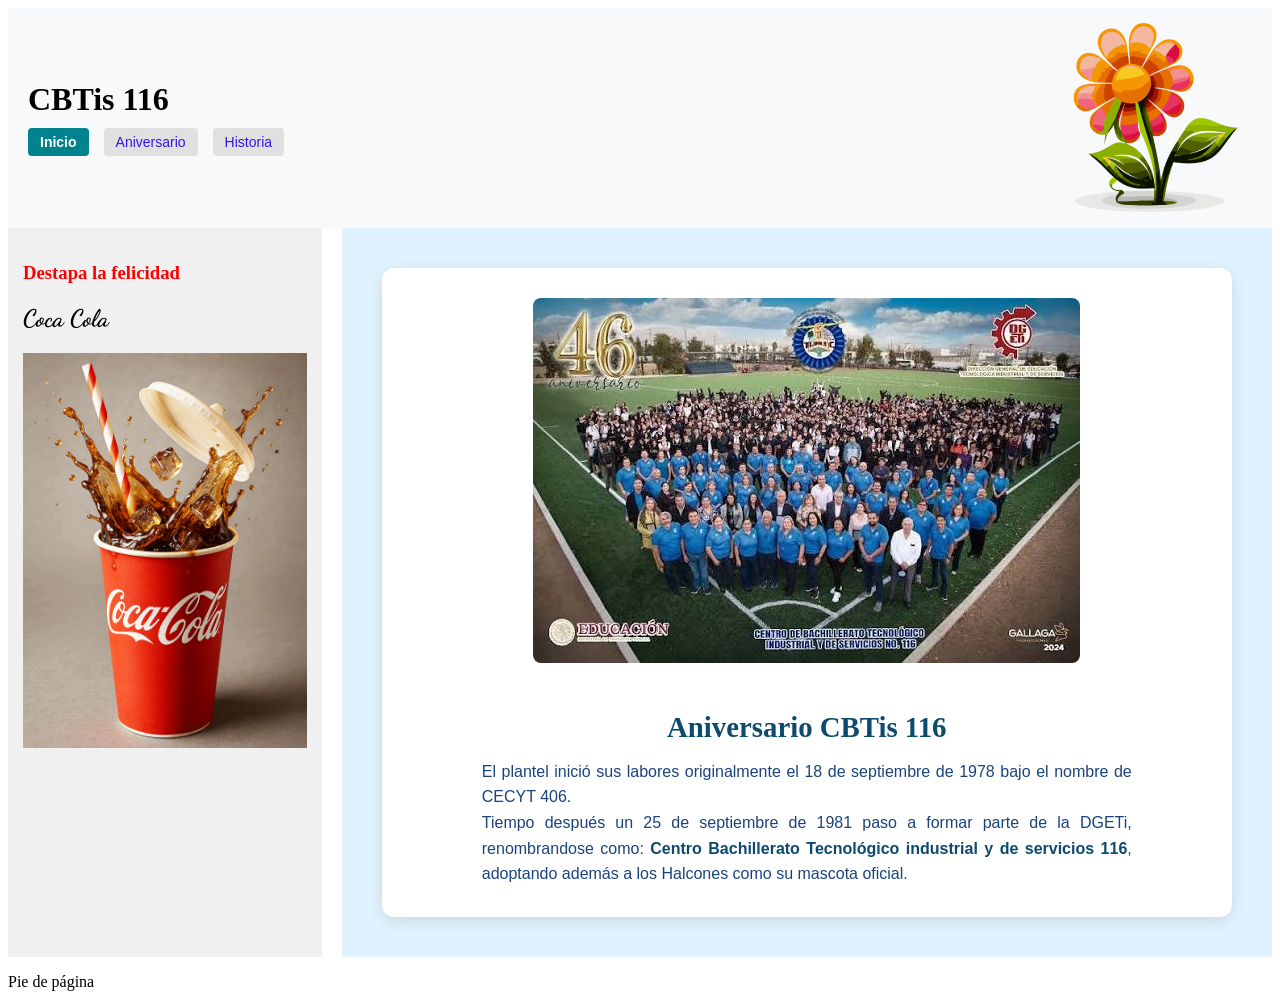
<file: index.html>
<!DOCTYPE html>
<html lang="es">

<head>

    <link rel="preconnect" href="https://fonts.googleapis.com">
    <link rel="preconnect" href="https://fonts.gstatic.com" crossorigin>
    <link href="https://fonts.googleapis.com/css2?family=Dancing+Script:wght@400..700&display=swap" rel="stylesheet">


    <meta charset="UTF-8">
    <title>Kenia Olachea</title>
    <link rel="stylesheet" href="estilo.css">
</head>

<body>
    <header>
        <div>
            <h1 style="margin: 0;">CBTis 116</h1>
            <nav class="barra-navegacion">
                <a href="index.html" class="boton-nav activo">Inicio</a>
                <a href="semantica2.html" class="boton-nav">Aniversario</a>
                <a href="semantica3.html" class="boton-nav">Historia</a>
            </nav>
        </div>
        <img src="imagenes/kenita1.png" alt="Logo de Mi Sitio Web" title="logo de la marca" class="logo-pequeno">
    </header>
    <main>
        <aside>
            <h3 style="font-family:Cambria, Cochin, Georgia, Times, 'Times New Roman', serif; color:red">Destapa la
                felicidad</h3>
            <h1 style="font-family: 'Dancing Script', cursive !important;">Coca Cola</h1>

            <a style="font-family:Helvetica;" href="https://www.coca-cola.com/mx/es" target="_blank">
                <img src="imagenes/vaso-coca-cola-refresco.gif" alt="Logo de Mi Sitio Web" title="logo de la marca"
                    class="logo-cabecera">

            </a>
        </aside>
        <section class="contenido-principal">
            <article class="tarjeta-aniversario">
                <div class="imagen-contenedor">

                    <img src="imagenes/cbtis_aniv.jpg" alt="aniversario_cbtis116" title="logo de la marca">

                </div>
                <h2>Aniversario CBTis 116</h2>
                <p>
                    El plantel inició sus labores originalmente el 18 de septiembre de 1978
                    bajo el nombre de CECYT 406.<br>
                    Tiempo después un 25 de septiembre de 1981 paso a formar
                    parte de la DGETi, renombrandose como:<b>
                        Centro Bachillerato Tecnológico industrial y de servicios 116</b>,
                    adoptando además a los Halcones como su mascota oficial. </p>

            </article>
        </section>
    </main>

    <footer>
        <p>Pie de página</p>
    </footer>

</body>

</html>
</file>
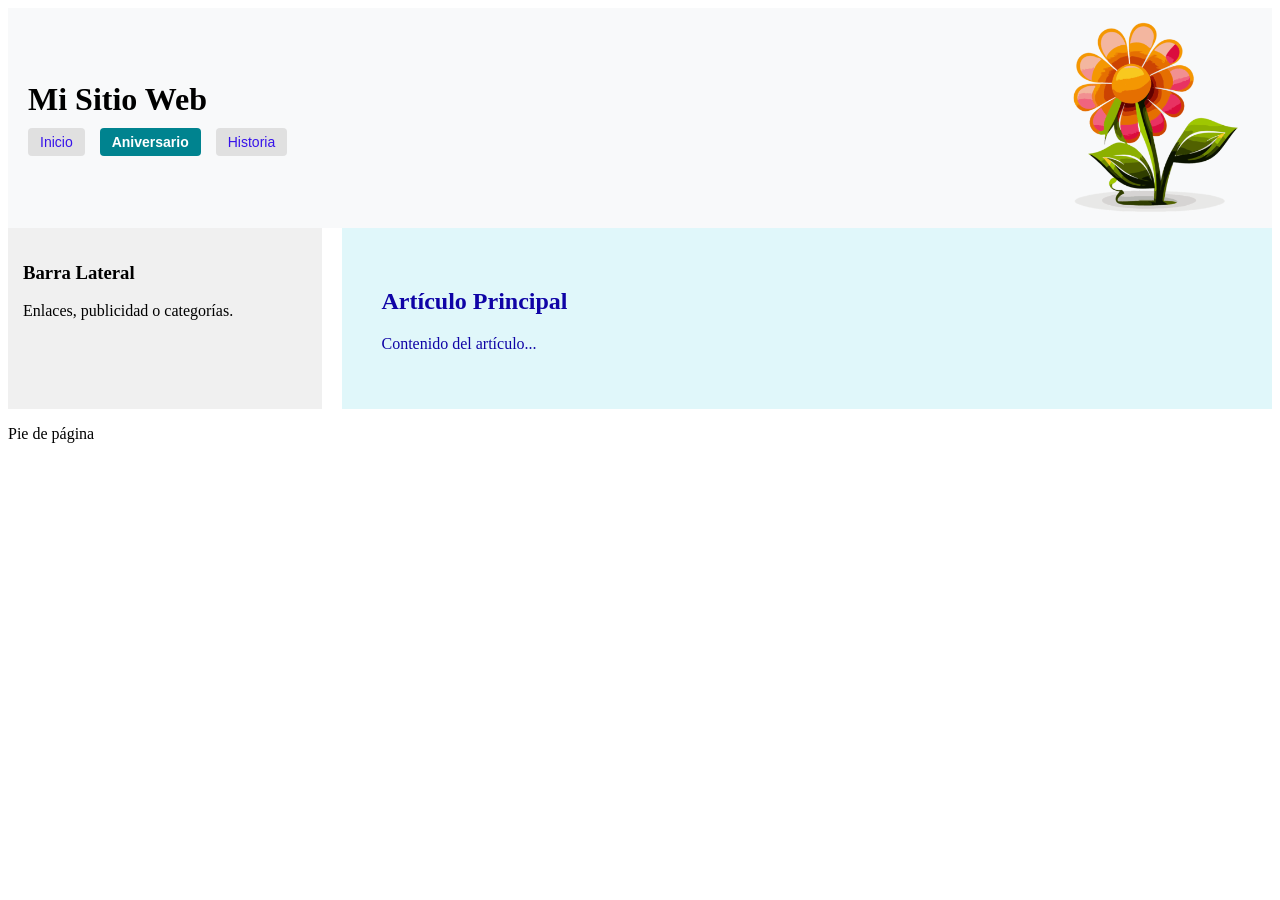
<file: semantica2.html>
<!DOCTYPE html>
<html lang="es">

<head>
    <meta charset="UTF-8">
    <link rel="stylesheet" href="estilo.css">
    <title>Kenia Olachea</title>
</head>

<body>
    <header>
        <div>
            <h1 style="margin: 0;">Mi Sitio Web</h1>
            <nav class="barra-navegacion">
                <a href="index.html" class="boton-nav">Inicio</a>
                <a href="semantica2.html" class="boton-nav activo">Aniversario</a>
                <a href="semantica3.html" class="boton-nav">Historia</a>
            </nav>
        </div>
        <img src="imagenes/kenita1.png" alt="Logo de Mi Sitio Web" class="logo-pequeno">
    </header>
    <main>
        <aside>
            <h3>Barra Lateral</h3>
            <p>Enlaces, publicidad o categorías.</p>
        </aside>
        <section>
            <article>
                <h2>Artículo Principal</h2>
                <p>Contenido del artículo...</p>
            </article>
        </section>
    </main>

    <footer>
        <p>Pie de página</p>
    </footer>

</body>

</html>
</file>
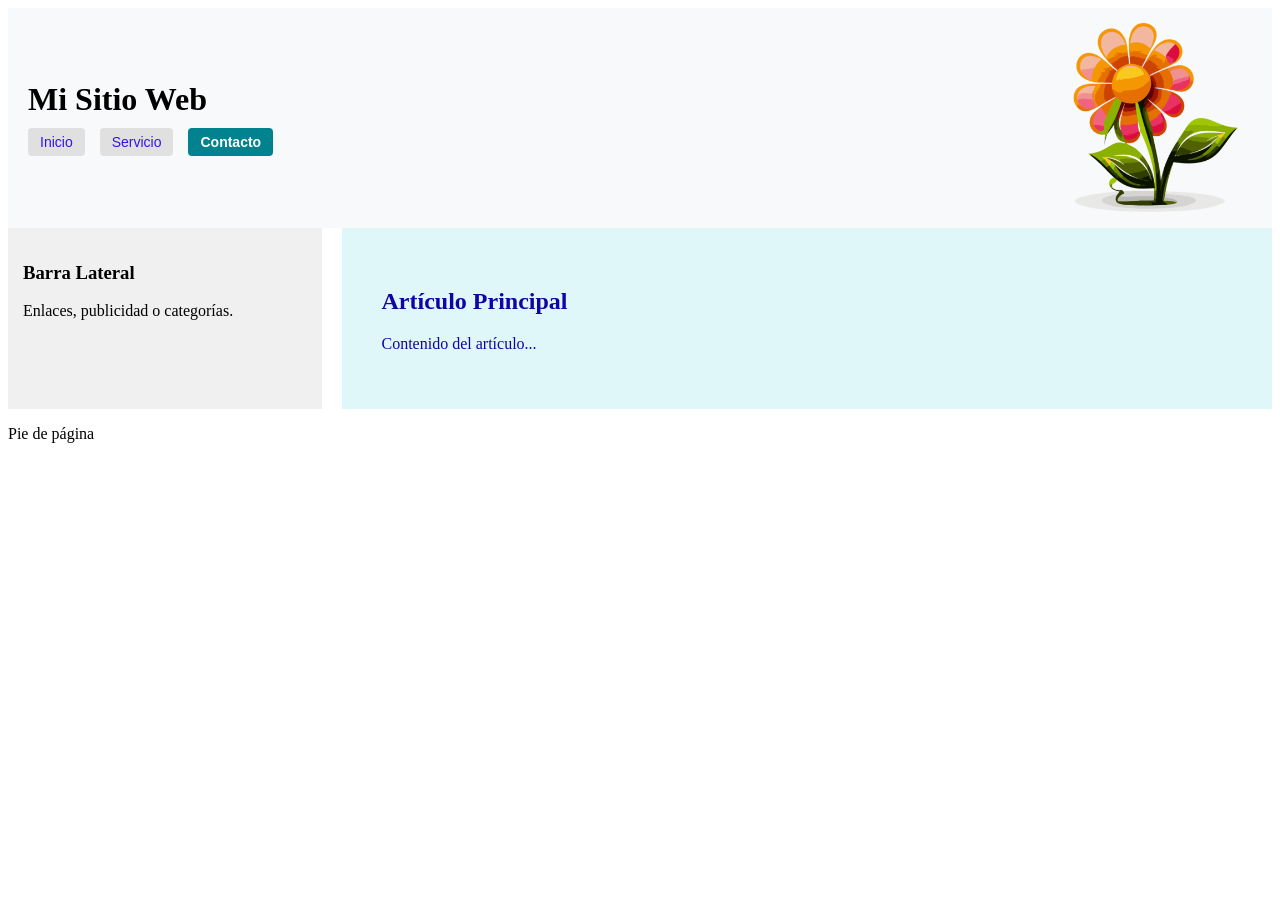
<file: semantica3.html>
<!DOCTYPE html>
<html lang="es">

<head>
    <meta charset="UTF-8">
    <link rel="stylesheet" href="estilo.css">
    <title>Kenia Olachea</title>
</head>

<body>
    <header>
        <div>
            <h1 style="margin: 0;">Mi Sitio Web</h1>
            <nav class="barra-navegacion">
                <a href="index.html" class="boton-nav">Inicio</a>
                <a href="semantica2.html" class="boton-nav">Servicio</a>
                <a href="semantica3.html" class="boton-nav activo">Contacto</a>
            </nav>
        </div>
        <img src="imagenes/kenita1.png" alt="Logo de Mi Sitio Web" class="logo-pequeno">
    </header>
    <main>
        <aside>
            <h3>Barra Lateral</h3>
            <p>Enlaces, publicidad o categorías.</p>
        </aside>
        <section>
            <article>
                <h2>Artículo Principal</h2>
                <p>Contenido del artículo...</p>
            </article>
        </section>
    </main>

    <footer>
        <p>Pie de página</p>
    </footer>

</body>

</html>
</file>
<file: estilo.css>
header {
            display: flex;
            justify-content: space-between;
            align-items: center;
            background-color: #f8f9fa;
            padding: 10px 20px;
        }

        /* Estilo para controlar el tamaño fijo del logotipo pequeño */
        .logo-pequeno {
            width: 200px;
            /* Ajusta el tamaño que desees */
            height: auto;
            display: block;
        }

        /* Estilo para que la imagen de la cabecera sea responsiva y no se desborde */
        .logo-cabecera {
            max-width: 100%;
            height: auto;
            display: block;
            margin-bottom: 15px;
            /* Espacio entre la imagen y el título */
        }

        .barra-navegacion {
            display: flex;
            gap: 15px;
            margin-top: 10px;
        }

        .boton-nav {
            text-decoration: none;
            color: #3713ea;
            background-color: #e0e0e0;
            padding: 6px 12px;
            border-radius: 4px;
            font-size: 14px;
            font-family: sans-serif;
            transition: background-color;
        }

        .boton-nav:hover {
            background-color: rgb(245, 148, 1);
            color: white;
        }

        .boton-nav.activo {
            background-color: #00838f;
            color: white;
            font-weight: bold;
        }

        main {
            display: flex;
            gap: 20px;

        }

        aside {
            /*display: flex;*/
            justify-items: center;
            width: 25%;
            background-color: #f0f0f0;
            padding: 15px;
        }

        section {
            justify-items: center;
            width: 75%;
            background-color: #e0f7fa;
            padding: 40px;
        }

        article {
            justify-items: center;
            color: #0f04a6;
        }


        .contenido-principal {
            background-color: #e0f2fe;
            padding: 40px;
            display: flex;
            justify-content: center;
            align-items: center;
        }

        .tarjeta-aniversario {
            background-color: #ffffff;
            border-radius: 12px;
            box-shadow: 0 4px 15px rgba(0, 0, 0, 0.1);
            max-width: 800px;
            width: 100%;
            padding: 30px;
            text-align: center;
        }

        /* Hacer la imagen del aniversario más grande y detallada */
        .tarjeta-aniversario img {
            max-width: 100%;
            height: auto;
            border-radius: 8px;
            margin-bottom: 20px;
        }

        /* Estilos para que el texto sea completamente legible */
        .tarjeta-aniversario h2 {
            color: #0c4a6e;
            /* Un azul marino oscuro para el encabezado */
            font-size: 1.8rem;
            margin-bottom: 15px;
        }

        .tarjeta-aniversario p {
            font-family: 'Segoe UI', Tahoma, Geneva, Verdana, sans-serif;
            /* Tipografía limpia sin patines */
            color: #1b437b;
            /* Cambiar el azul por un gris oscuro/pizarra (mejora la lectura) */
            font-size: 1rem;
            /* Un tamaño estándar legible (aprox. 16px) */
            line-height: 1.6;
            /* Interlineado: da aire entre renglones para que no se amontone */
            text-align: justify;
            /* Justificar el texto para alinear los bordes izquierdo y derecho */
            max-width: 650px;
            /* Limita el ancho del texto para que no se estire de lado a lado */
            margin: 0 auto;
            /* Centra el bloque de texto dentro de la tarjeta blanca */
            margin-top: 15px;
            /* Separa el párrafo del título */
        }

        /* Si quieren resaltar el nombre del plantel con un color especial */
        .tarjeta-aniversario p strong,
        .tarjeta-aniversario p b {
            color: #0c4a6e;
            /* El azul oscuro solo para las palabras clave resaltadas */
            font-weight: 800;
        }
</file>
